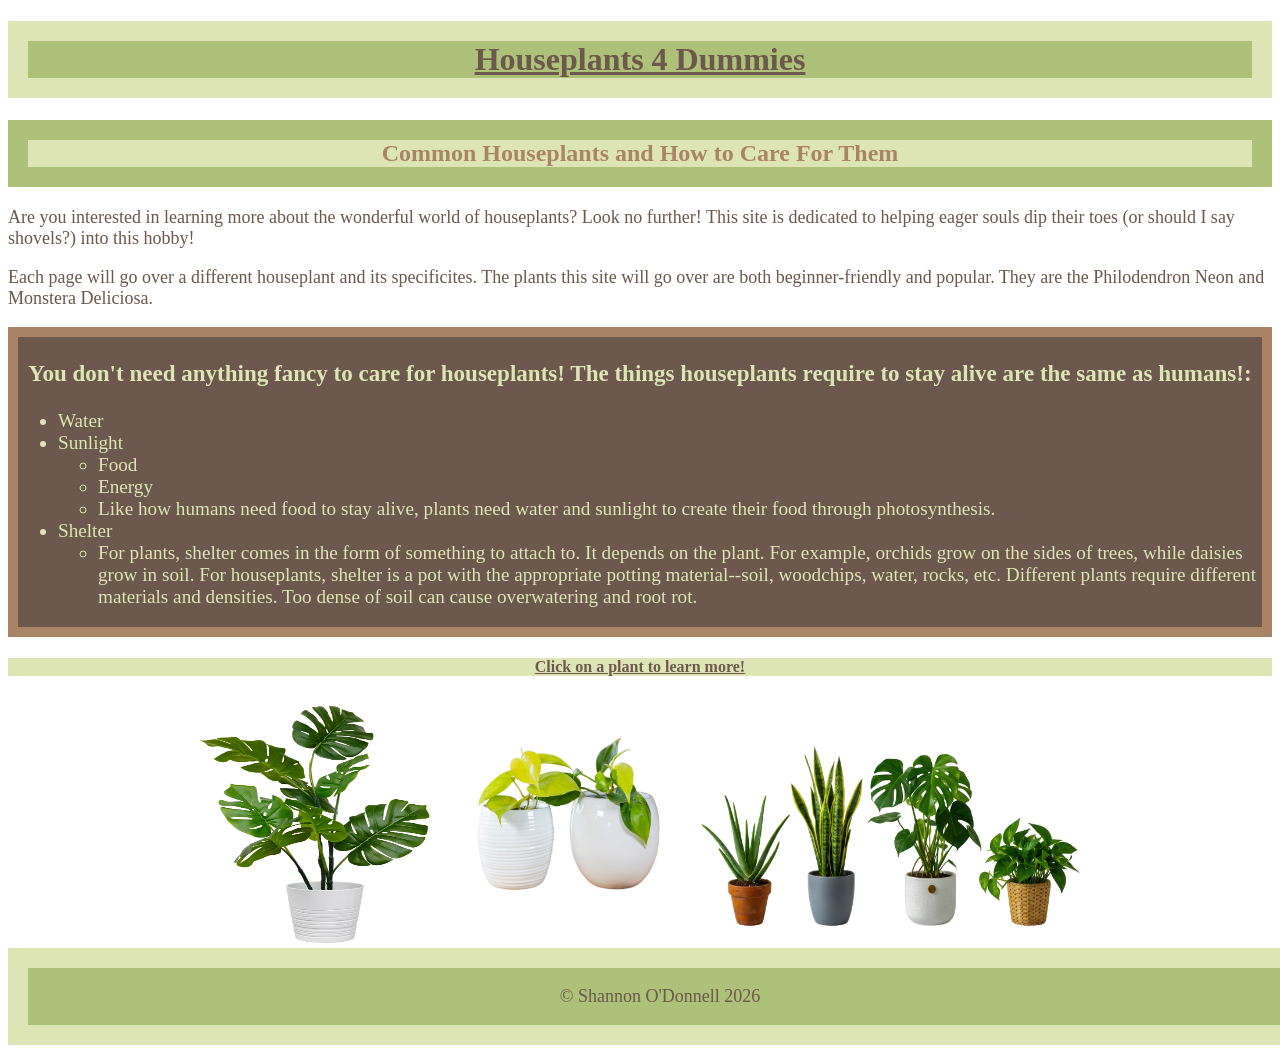
<file: index.html>
<!DOCTYPE html>
<html lang="en">
    <head>
        <meta charset="UTF-8">
        <title>Houseplants 4 Dummies</title>
        <meta name="description" content="My Submission for the Web Basics Project">
        <meta name="keywords" content="houseplants">
        <meta name="author" content="Shannon O'Donnell">
        <link rel="stylesheet" type="text/css" href="stylesheet.css">

        

</head>
    
<body>

<div class="main">
    <h1> Houseplants 4 Dummies </h1>
        <h2> Common Houseplants and How to Care For Them </h2>
   
    <p> Are you interested in learning more about the wonderful world of houseplants? 
        Look no further! This site is dedicated to helping eager souls dip their toes (or should I say shovels?) 
        into this hobby!</p>
    <p> Each page will go over a different houseplant and its specificites. The plants this site will go over 
        are both beginner-friendly and popular. They are the Philodendron Neon and Monstera Deliciosa. </p>

<div class="list">
<h3>You don't need anything fancy to care for houseplants! The things houseplants require to stay alive are the same as humans!:</h3>
<ul><li>Water</li><li>Sunlight<ul><li> Food</li><li> Energy</li><li> Like how humans need food to stay alive, plants need water and sunlight to create their food through photosynthesis. </li></ul></li>
<li> Shelter
<ul>
<li>For plants, shelter comes in the form of something to attach to. It depends on the plant. For example, orchids grow on the sides of trees, while daisies grow in soil. 
For houseplants, shelter is a pot with the appropriate potting material--soil, woodchips, water, rocks, etc. 
Different plants require different materials and densities. Too dense of soil can cause overwatering and root rot. 
</li>
</ul>
</li>
 </ul>
</div>
<h4> Click on a plant to learn more! </h4>
</div>
<div class="navigation"><a href="monsteradeliciosa.html"><img src="./images/monstera.jpeg" alt="A monstera deliciosa plant" style="height:250px;width:250px;"></a><a href="philodendronneon.html"><img src="./images/philodendronneon.jpg" alt="a philodendron neon" style="height:200px;width:250px"></a><a href="resources.html"><img src="./images/homepageplants.jpg" alt="several houseplants" style="height:250px;width:400px;"></a></div>
<footer>
    <p> © Shannon O'Donnell 2026 </p>
</footer>
</body>
</html>
</file>
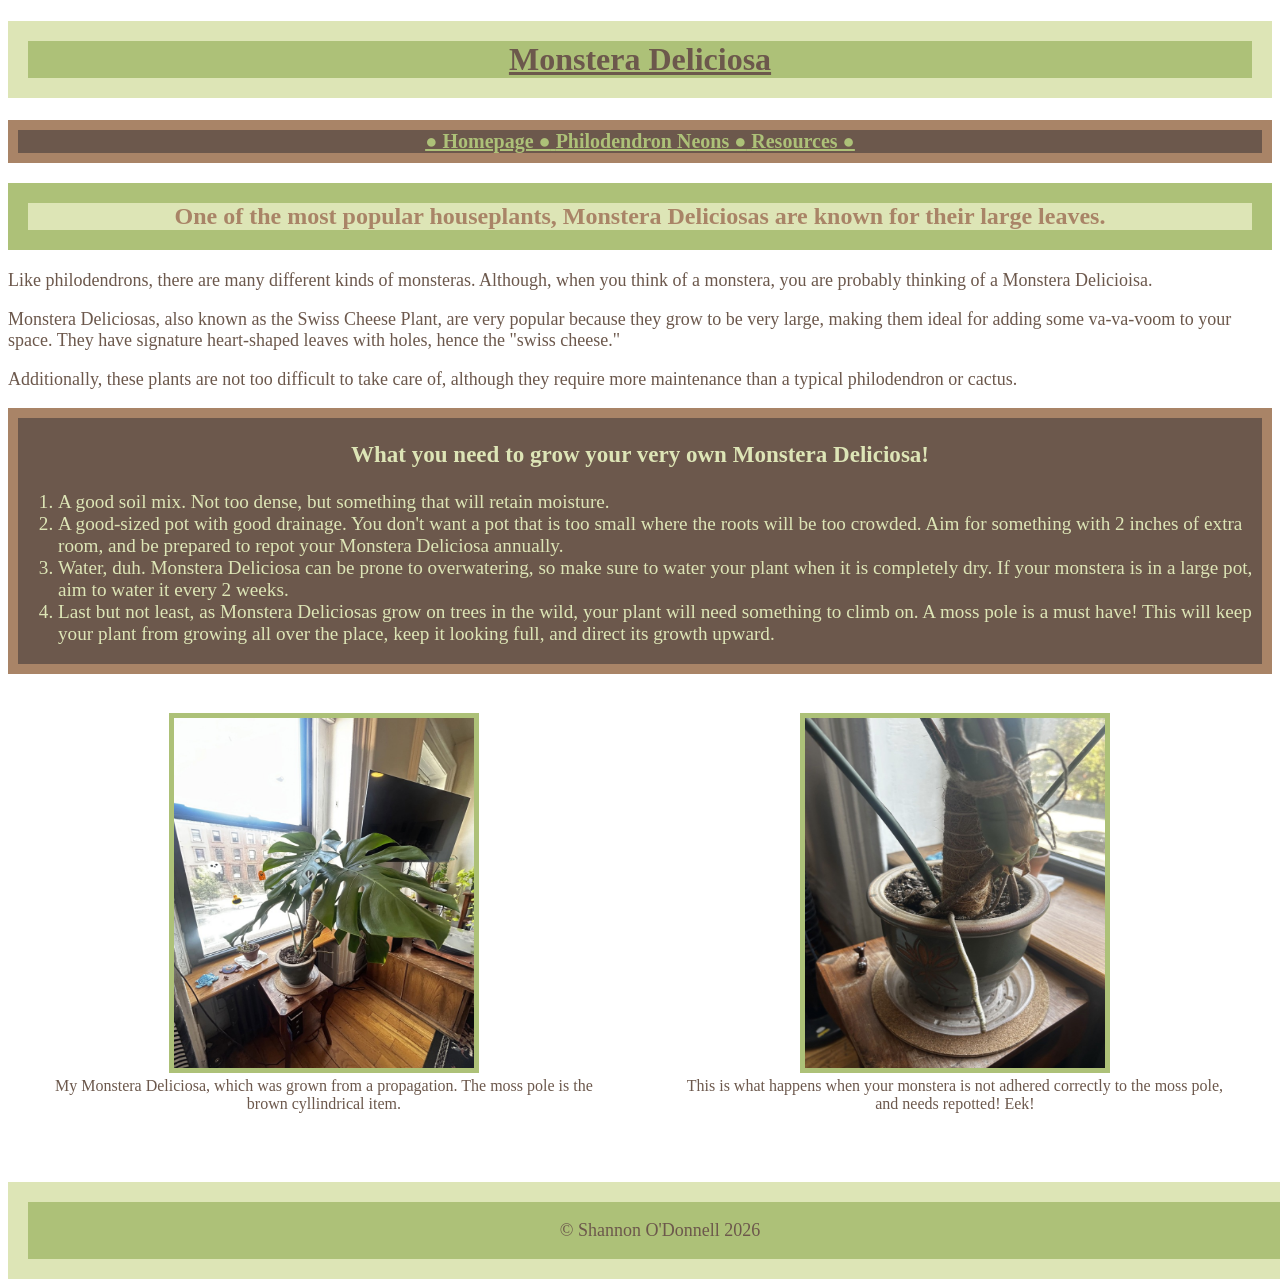
<file: monsteradeliciosa.html>
<!DOCTYPE html>
<html lang="en">
    <head>
        <meta charset="UTF-8">
        <title>Monstera Deliciosas</title>
        <meta name="description" content="Basic information about Monstera Deliciosas">
        <meta name="keywords" content="monstera deliciosa">
        <meta name="author" content="Shannon O'Donnell">
        <link rel="stylesheet" type="text/css" href="stylesheet.css">
    </head>
    <body>
    
    <h1> Monstera Deliciosa</h1>
        
<div class="regularnavigation">
    <nav>
        <a class="active" href="index.html">● Homepage ●</a>   
        <a href="philodendronneon.html"> Philodendron Neons ●</a>
        <a href="resources.html"> Resources ●</a>  
    </nav>
</div>    
    
<div>
    <h2>One of the most popular houseplants, Monstera Deliciosas are known for their large leaves.</h2>
    <p>Like philodendrons, there are many different kinds of monsteras. Although, when you think of a monstera, you are probably thinking of a Monstera Delicioisa. </p>
    <p> Monstera Deliciosas, also known as the Swiss Cheese Plant, are very popular because they grow to be very large, making them ideal for adding some va-va-voom to your space.
    They have signature heart-shaped leaves with holes, hence the "swiss cheese."</p>
    <p> Additionally, these plants are not too difficult to take care of, although they require more maintenance than a typical philodendron or cactus. </p>
</div>     
       
<div class="list">
    <h3> What you need to grow your very own Monstera Deliciosa!</h3>
    <ol>
    <li> A good soil mix. Not too dense, but something that will retain moisture.</li>
    <li> A good-sized pot with good drainage. You don't want a pot that is too small where the roots will be too crowded. Aim for something with 2 inches of extra room, and be prepared to repot your Monstera Deliciosa annually. </li>
    <li> Water, duh. Monstera Deliciosa can be prone to overwatering, so make sure to water your plant when it is completely dry. If your monstera is in a large pot, aim to water it every 2 weeks.</li>
    <li> Last but not least, as Monstera Deliciosas grow on trees in the wild, your plant will need something to climb on. A moss pole is a must have! This will keep your plant from growing all over the place, keep it looking full, and direct its growth upward.</li>
    </ol>
</div>   
        
<div class="table3">
<table><tr><td><figure><img src="./images/mymonstera.jpeg" style="height:350px;width:300px; border: 5px solid; border-color:#ADC178;"><figcaption> My Monstera Deliciosa, which was grown from a propagation. The moss pole is the brown cyllindrical item.</figcaption></figure></td><td><figure><img src="./images/needsrepottinglol.jpeg" style="height:350px;width:300px; border: 5px solid; border-color:#ADC178;"><figcaption> This is what happens when your monstera is not adhered correctly to the moss pole, and needs repotted! Eek!</figcaption></figure></td></tr></table>
</div>

        
<footer>
    <p> © Shannon O'Donnell 2026 </p>
</footer>
    </body>
</html>
</file>
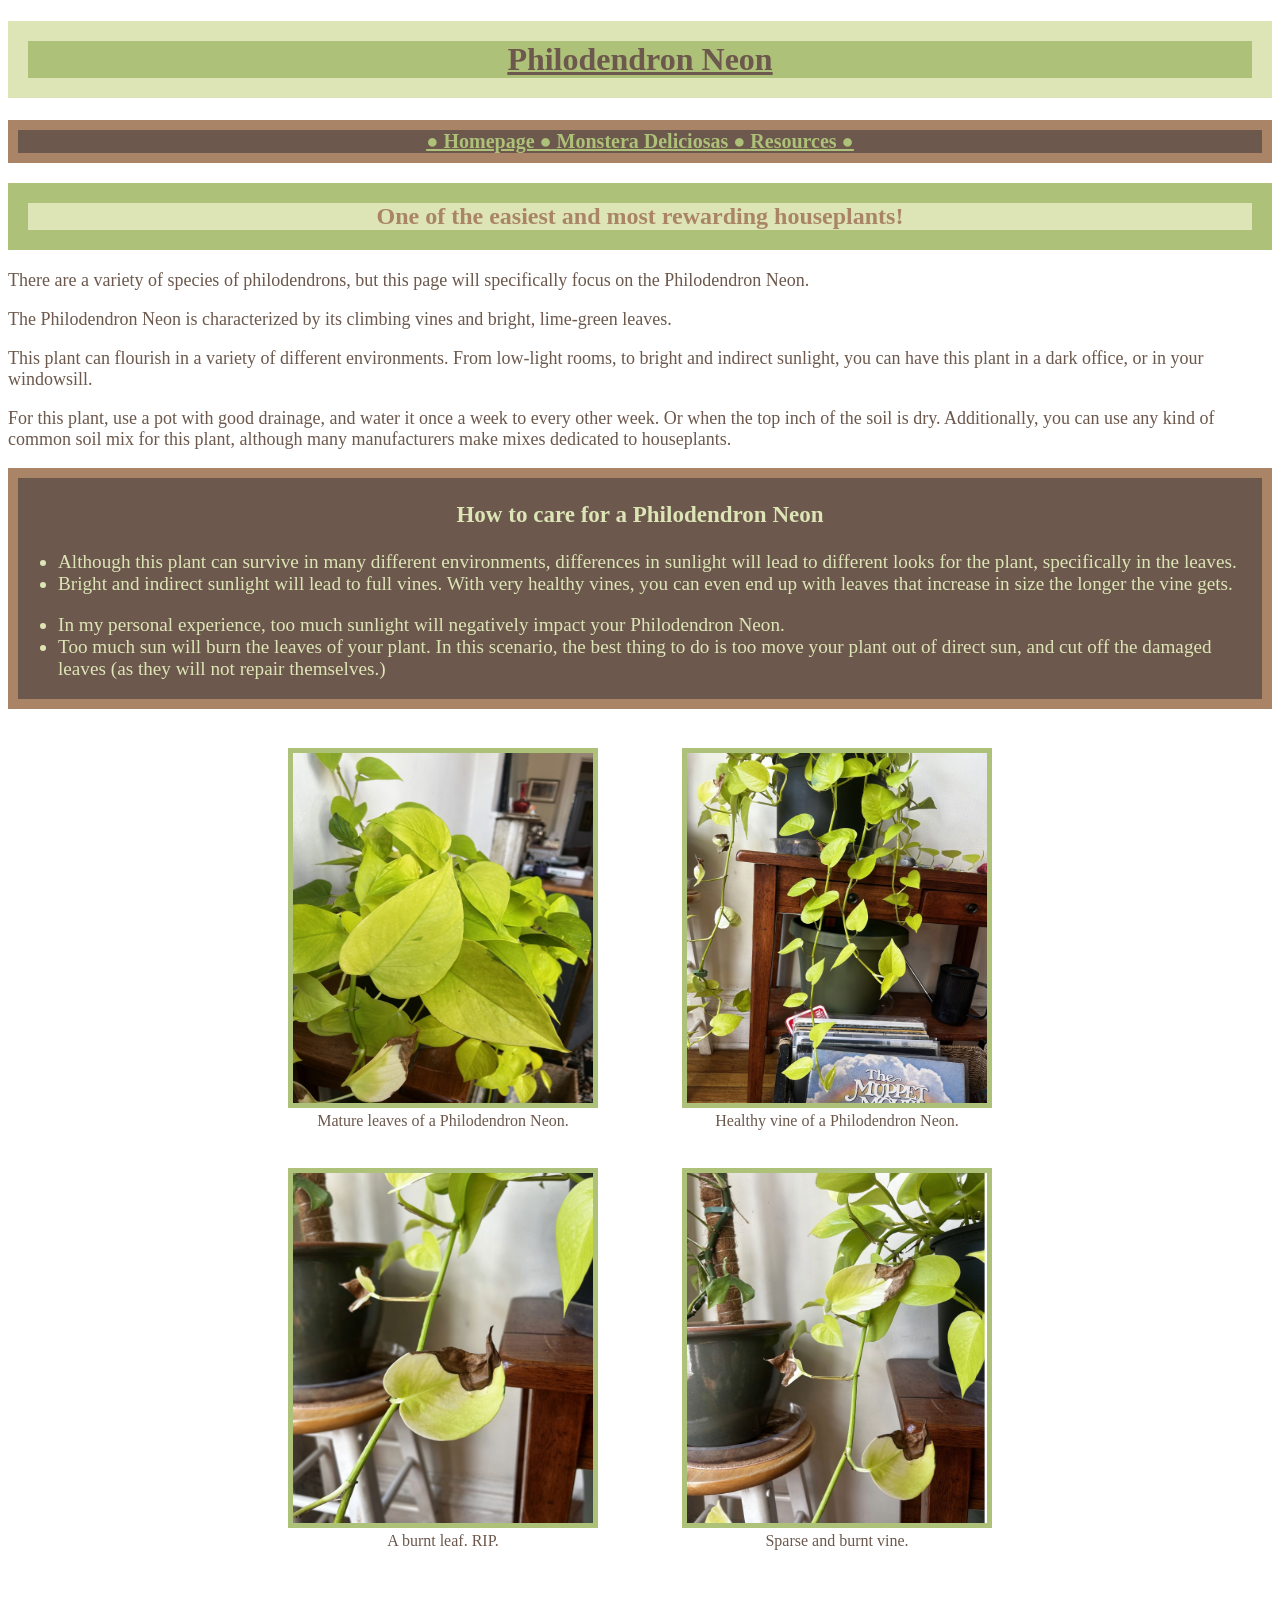
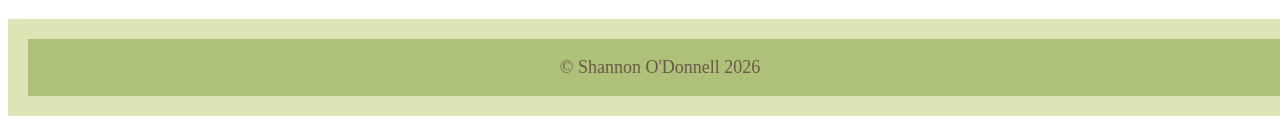
<file: philodendronneon.html>
<!DOCTYPE html>
<html lang="en">
    <head>
        <meta charset="UTF-8">
        <title>Philodendron Neons</title>
        <meta name="description" content="Basic information on Philodendron Neons">
        <meta name="keywords" content="Philodendron Neons">
        <meta name="author" content="Shannon O'Donnell">
        <link rel="stylesheet" type="text/css" href="stylesheet.css">
    </head>
    <body>
    
    <h1> Philodendron Neon</h1>
        
<div class="regularnavigation">
    <nav>
        <a class="active" href="index.html">● Homepage ●</a>   
        <a href="monsteradeliciosa.html"> Monstera Deliciosas ●</a>
        <a href="resources.html"> Resources ●</a>
    </nav>
</div>
<h2>One of the easiest and most rewarding houseplants!</h2>
    
    <div>
        <p>There are a variety of species of philodendrons, but this page will specifically focus on the Philodendron Neon.
        </p>
        <p>
        The Philodendron Neon is characterized by its climbing vines and bright, lime-green leaves. 
        </p>
        
        <p>
        This plant can flourish in a variety of different environments. From low-light rooms, to bright and indirect sunlight, you can have this plant in a dark office, or in your windowsill.    
        </p>
        
        <p> For this plant, use a pot with good drainage, and water it once a week to every other week. Or when the top inch of the soil is dry. Additionally, you can use any kind of common soil mix for this plant, although many manufacturers make mixes dedicated to houseplants.</p>
    </div>
    
 <div class="list">
    <h3> How to care for a Philodendron Neon</h3>
        <ul> 
        <li>Although this plant can survive in many different environments, differences in sunlight will lead to different looks for the plant, specifically in the leaves.</li>
        <li>Bright and indirect sunlight will lead to full vines. With very healthy vines, you can even end up with leaves that increase in size the longer the vine gets.</li>
        </ul>
     
        <ul> 
        <li> In my personal experience, too much sunlight will negatively impact your Philodendron Neon.</li>
        <li> Too much sun will burn the leaves of your plant. 
            In this scenario, the best thing to do is too move your plant out of direct sun, 
            and cut off the damaged leaves (as they will not repair themselves.)</li>
        </ul>  
 </div>

<div class="table1"><table><tr>
<td><figure><img src="./images/PNbigleaves.jpeg" alt="big leaves of PN" style="height:350px;width:300px; border: 5px solid; border-color:#ADC178;"><figcaption> Mature leaves of a Philodendron Neon.</figcaption></figure></td>
<td><figure><img src="./images/PNhealthyvine.jpeg" alt="healthy vine of PN" style="height:350px;width:300px; border:5px solid; border-color:#ADC178;"><figcaption> Healthy vine of a Philodendron Neon.</figcaption></figure></td>
</tr></table></div>

<div class="table2"><table><tr><td>
<figure><img src="./images/PN1leaf.jpeg" alt="burnt leaf rip" style="height:350px;width:300px; border: 5px solid; border-color:#ADC178;"><figcaption>A burnt leaf. RIP.</figcaption></figure></td><td><figure><img src="./images/PNburntleaves.jpeg" alt="more burnt leaves" style="height:350px;width:300px; border: 5px solid; border-color:#ADC178; text-align: center;"><figcaption>Sparse and burnt vine.</figcaption></figure></td></tr>         
</table></div>

        
<footer>
    <p> © Shannon O'Donnell 2026 </p>
</footer>
    </body>
</html>
</file>
<file: stylesheet.css>
h1 {
    justify-content: center;
    display: flex;
    font-family: fantasy;
    font: bolder;
    background-color: #ADC178;
    border: 20px solid;
    border-color: #DDE5B6;
    text-decoration: underline;
    }
    
 .regularnavigation {
    font-family: fantasy;
    font: bolder;
    font-size: 20px;
    color: #ADC178;    
    background-color: #6C584C;
    justify-content: center;
    display: flex;
    border: 10px solid;
    border-color: #A98467;
    text-decoration: underline;
    margin-top: 20px;
 }
    
    a {
    color: #ADC178;
    font-weight: bolder
    }

    a:hover { 
    background-color: #A98467
    }

    h2 {
    justify-content: center;
    display: flex;
    font-family: fantasy;
    background-color: #DDE5B6;
    color: #A98467;
    border: 20px solid;
    border-color: #ADC178;
    }
    
    h3 {   
      font-family: Cochin;
    font-size: larger;
    color: #DDE5B6;
    background-color: #6C584C;
    text-align: center;
    }
    
    h4 {
    justify-content: center;
    display: flex;
    font-family: fantasy;
    font-size: medium;
    background-color: #DDE5B6;
    text-decoration: underline;
    }
    
    .main {
    font-family: Cochin;
    font-size: medium;
    }
    
    body{color: #6C584C;}


    
    .list {
    font-family: Cochin;
    font-size: larger;
    background-color: #6C584C;   
    color: #DDE5B6;
    margin-bottom: 20px;
    border: 10px solid;
    border-color: #A98467
    }
    
    body {
    background-color: white;
    }
p {font-size: large;}

  figcaption{text-align:center}

    .navigation {
    display: flex;
    justify-content: center;
    height: 200px;
    background-color: white;
    }

.table1{justify-content: center; display: flex;}
.table2 {justify-content: center; display: flex;}
 .table3{justify-content: center; display: flex; text-align: center;}

    footer {
    font-family: fantasy;
    display: flex;
    justify-content: center;
    width: 100%;
    text-align: center;
    margin-top: 50px;
    background-color: #ADC178;
    font: bolder;
    border: 20px solid;
    border-color: #DDE5B6
    }
    
.resources {
    background-color: #DDE5B6;
    border: 20px solid;
    border-color: #ADC178;}
</file>
